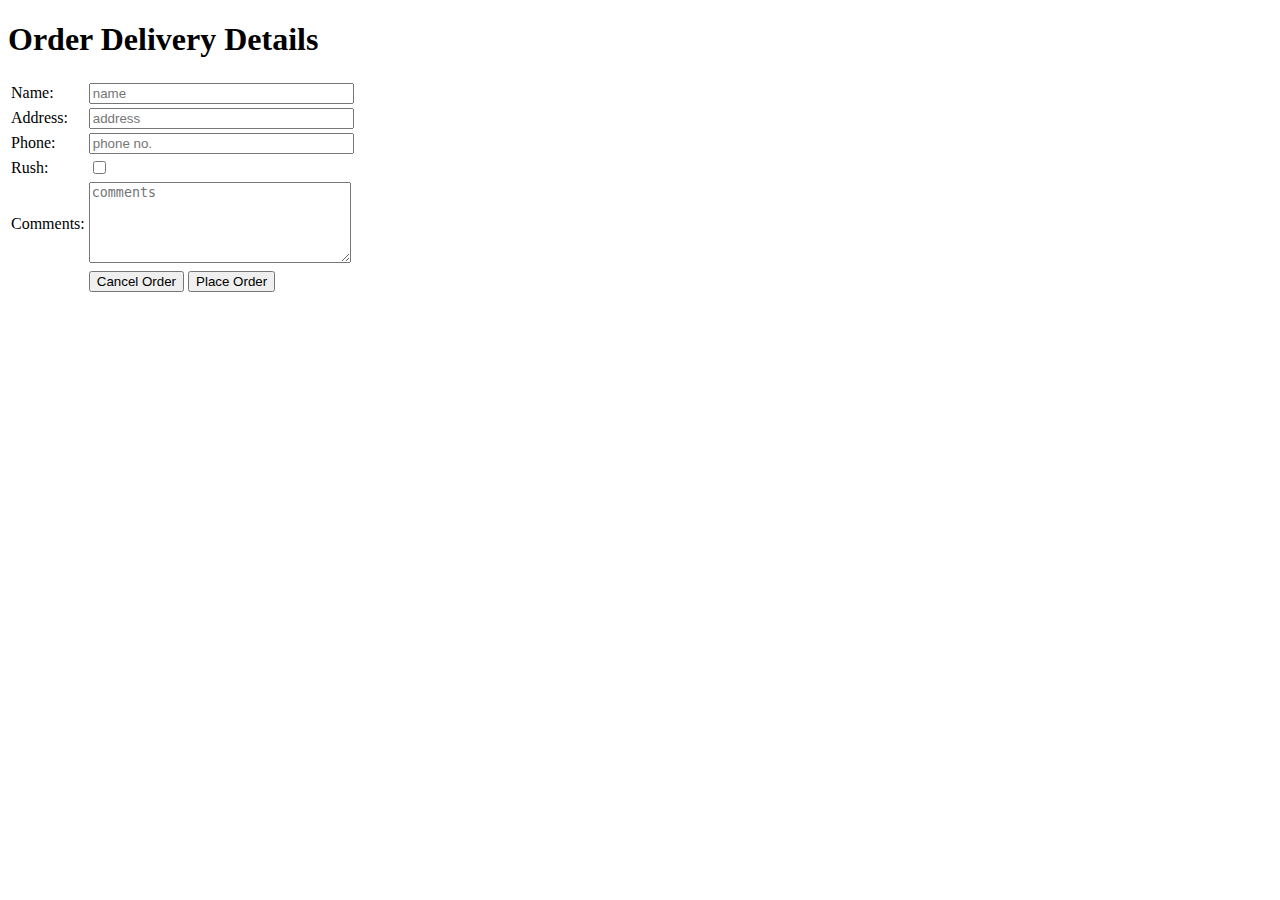
<file: src/main/resources/templates/details.html>
<!DOCTYPE html>
<html lang="en">
<head>
    <meta charset="UTF-8">
    <meta http-equiv="X-UA-Compatible" content="IE=edge">
    <meta name="viewport" content="width=device-width, initial-scale=1.0">
    <style>
        .error {
            color: red;
        }
    </style>
    <title>Document</title>
</head>
<body>
    <h1>Order Delivery Details</h1>
    <form method="POST" data-th-action="@{/pizza/order}" data-th-object="${delivery}">
    <table>
        <tr>
            <td>Name:</td>
            <td>
                <input type="text" size="30" placeholder="name" data-th-field="*{name}">
                <div class="error" data-th-if="${#fields.hasErrors('name')}">
                    <span data-th-errors="*{name}"></span>
                </div>
            </td>
        </tr>
        <tr>
            <td>Address:</td>
            <td>
                <input type="text" size="30" placeholder="address" data-th-field="*{address}">
                <div class="error" data-th-if="${#fields.hasErrors('address')}">
                    <span data-th-errors="*{address}"></span>
                </div>
            </td>
        </tr>
        <tr>
            <td>Phone:</td>
            <td>
                <input type="text" size="30" placeholder="phone no." data-th-field="*{phoneNum}">
                <div class="error" data-th-if="${#fields.hasErrors('phoneNum')}">
                    <span data-th-errors="*{phoneNum}"></span>
                </div>
            </td>
        </tr>
        <tr>
            <td>Rush:</td>
            <td>
                <input type="checkbox" data-th-field="*{rush}"/>
            </td>
        </tr>
        <tr>
            <td>Comments:</td>
            <td>
                <textarea data-th-field="*{comments}" cols="30" rows="5" placeholder="comments"></textarea>
            </td>
        </tr>
        <tr>
            <td></td>
            <td>
                <button type="submit" formmethod="GET" formaction="/">Cancel Order</button>
                <button type="submit">Place Order</button>
            </td>
        </tr>
    </table>
    </form>
</body>
</html>
</file>
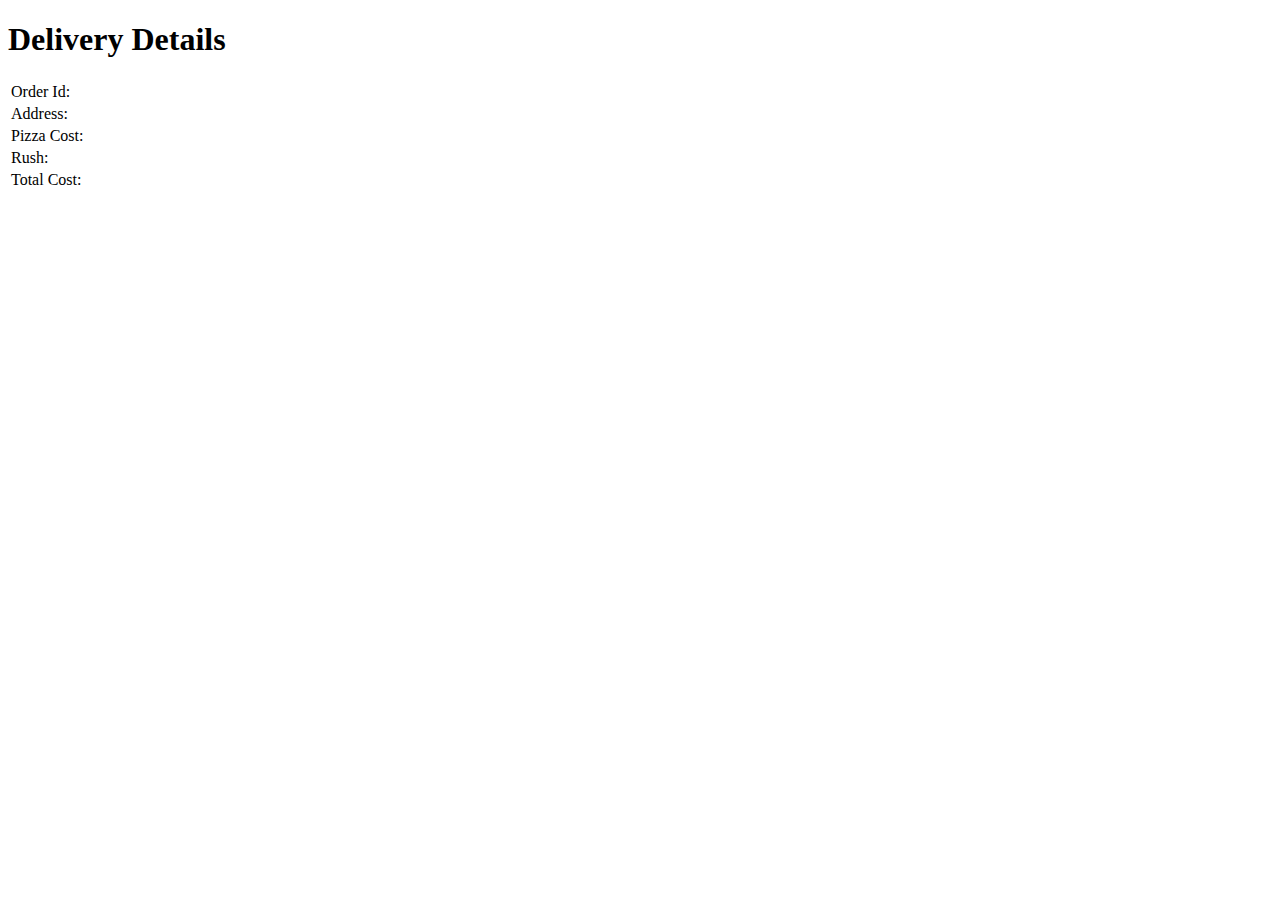
<file: src/main/resources/templates/order.html>
<!DOCTYPE html>
<html lang="en">
<head>
    <meta charset="UTF-8">
    <meta http-equiv="X-UA-Compatible" content="IE=edge">
    <meta name="viewport" content="width=device-width, initial-scale=1.0">
    <title>Document</title>
</head>
<body data-th-object="${order}">
    <h1>Delivery Details</h1>
    <table>
        <tr>
            <td>Order Id:</td>
            <td><a data-th-href="@{/order/{orderId}(orderId=*{orderId})}" data-th-text="*{orderId}"></a></td>
        </tr>
        <tr>
            <td>Address:</td>
            <td><span data-th-text="${order.getDelivery().getAddress()}"></span></td>
        </tr>
        <tr>
            <td>Pizza Cost:</td>
            <td><span data-th-text="${order.getPizzaCost()}"></span></td>
        </tr>
        <tr data-th-if="${order.getDelivery().isRush()}">
            <td>Rush:</td>
            <td><span data-th-text="${order.getDelivery().isRush()}"></span></td>
        </tr>
        <tr>
            <td>Total Cost:</td>
            <td><span data-th-text="*{totalCost}"></span></td>
        </tr>
    </table>
</body>
</html>
</file>
